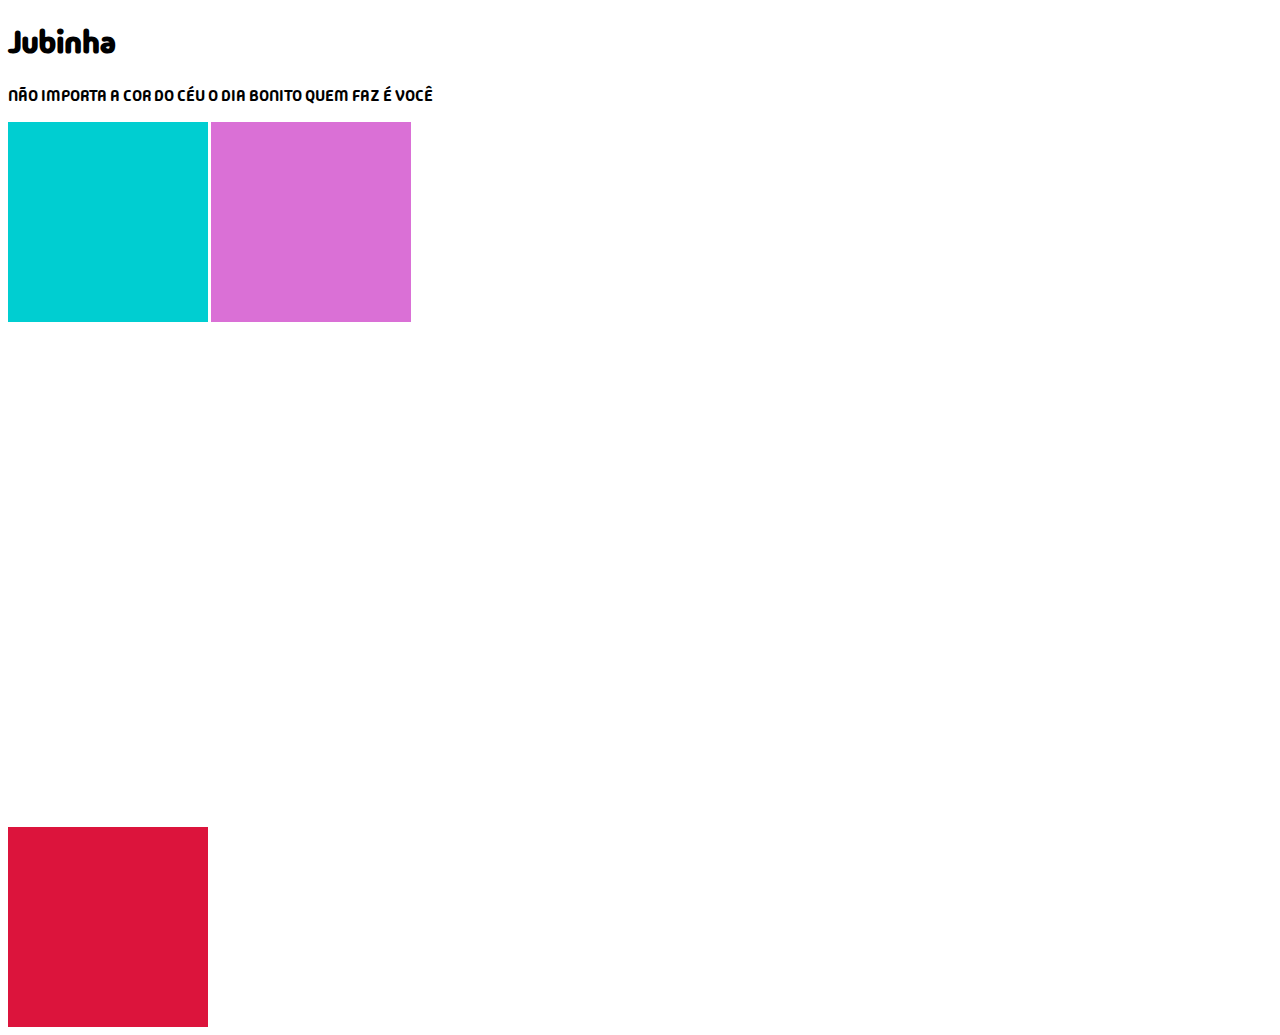
<file: index.html>
<!doctype html>
<html lang="pt-br">
  <head>
    <title>manicure</title>
    <meta charset="utf-8">

    <link rel="stylesheet" type="text/css" href="css/style.css"

    <link rel="preconnect" href="https://fonts.googleapis.com">
    <link rel="preconnect" href="https://fonts.gstatic.com" crossorigin>
    <link href="https://fonts.googleapis.com/css2?family=Madimi+One&display=swap" rel="stylesheet">

    <link rel="stylesheet" href="https://cdnjs.cloudflare.com/ajax/libs/font-awesome/6.5.1/css/all.min.css"
    integrity="sha512-DTOQO9RWCH3ppGqcWaEA1BIZOC6xxalwEsw9c2QQeAIftl+Vegovlnee1c9QX4TctnWMn13TZye+giMm8e2LwA==" crossorigin="anonymous" referrerpolicy="no-referrer" />
  </head>
  <body>
    <i class="fa-solid fa-face-smile"></i>
      <h1>Jubinha</h1>
      <p> NÃO IMPORTA A COR DO CÉU O DIA BONITO QUEM FAZ É VOCÊ</p>
      <div id="primeiro">
      </div>
      <div id= "segundo">
      </div>
      <div id="terceiro">
      </div>
      <div id= "quarto">
  </body>
</html>
</file>
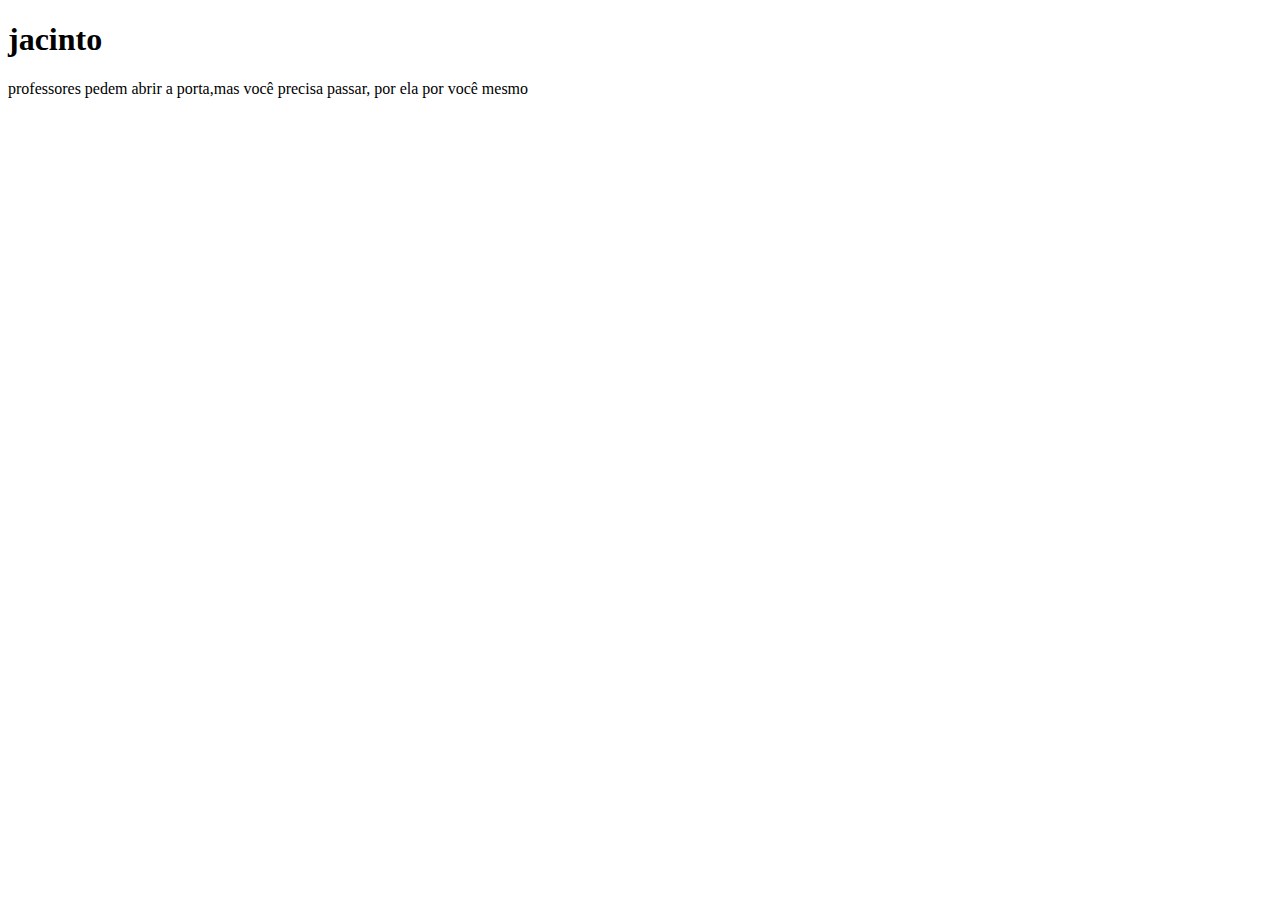
<file: inex.html>
<!doctype html>
<html lang="pt-br">
  <head>
    <meta charset="utf-8">
    <title>manicure</title>
  </head>
  <body>
    <h1 color: red>jacinto</h1>
    <p>professores pedem abrir a porta,mas você precisa passar, por ela por você mesmo</p>
  </body>
</html>
</file>
